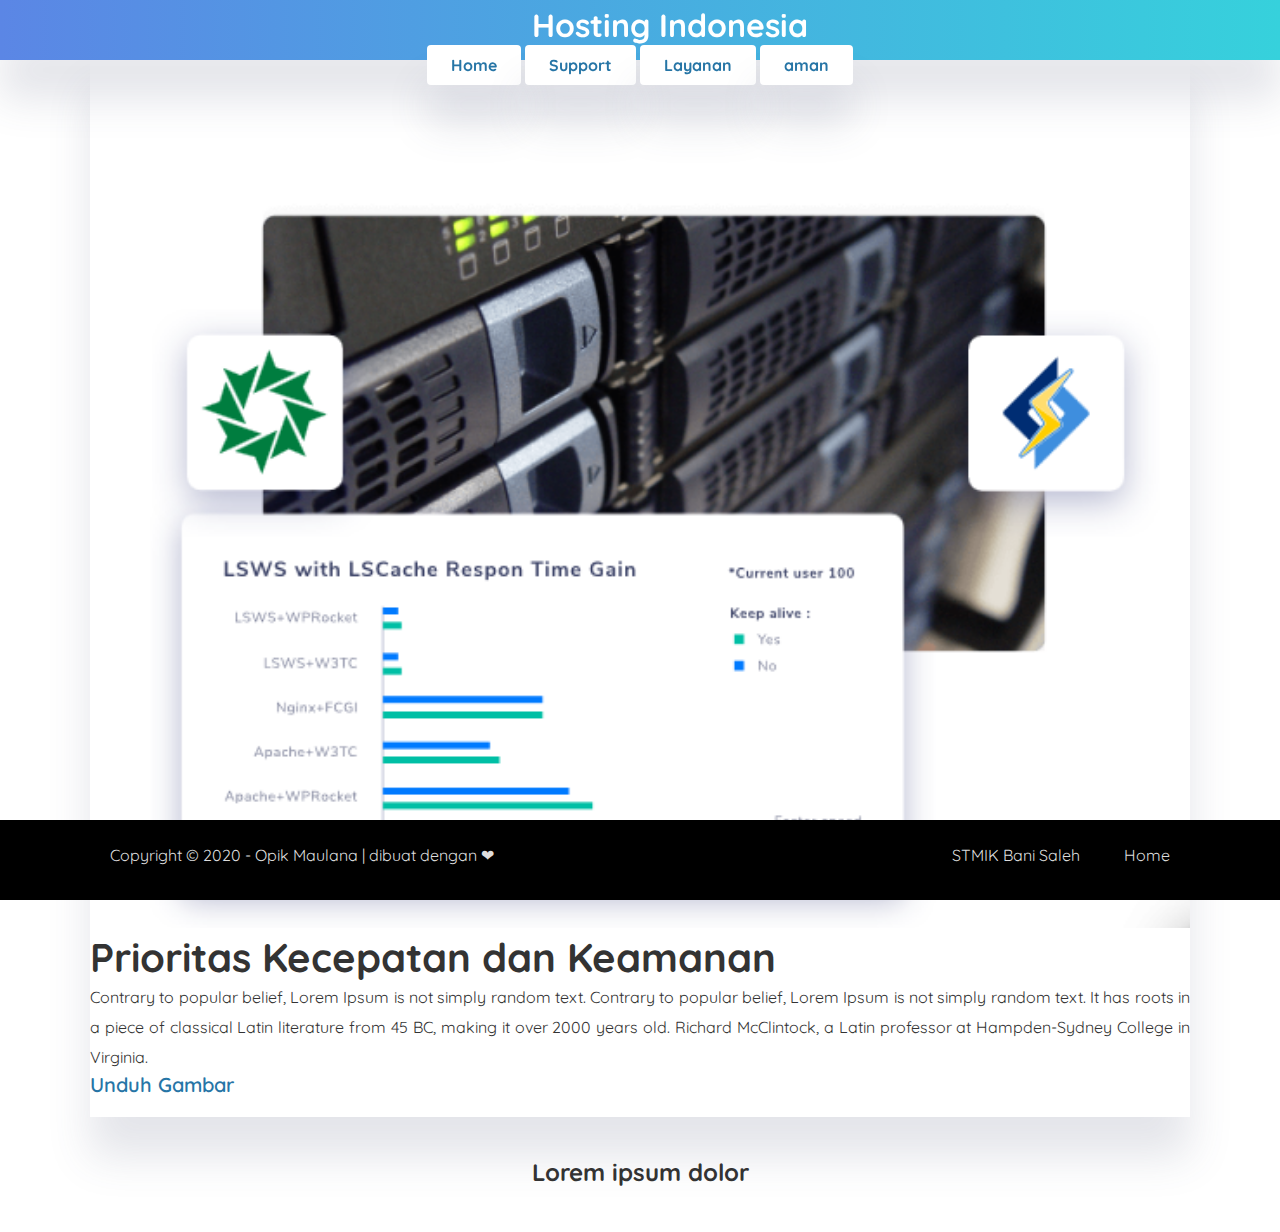
<file: aman.html>
<!DOCTYPE html>
<html>
	<head>
		<meta charset="utf-8">
		<meta name="viewport" content="width=device-width, initial-scale=1">
		<title>Tugas_1_Opik Maulana</title>
		<link rel="stylesheet" type="text/css" href="css/style.css">
		<link href="https://fonts.googleapis.com/css2?family=Quicksand:wght@500&display=swap" rel="stylesheet">
		<link rel="stylesheet" type="text/css" href="https://cdnjs.cloudflare.com/ajax/libs/font-awesome/5.13.0/css/all.min.css">
	</head>
	<body>
			<!-- bagian header -->
		<header>
		<div id="kotak_kepala">
			<div class="kepala"align="center">
				<h1><a href="">Hosting Indonesia</a></h1>
				<ul>
					<li><a href="index.html">Home</a></li>
					<li><a href="support.html">Support</a></li>
					<li><a href="layanan.html">Layanan</a></li>
					<li><a href="aman.html">aman</a></li>
				</ul>
			</div>
		</div>
		</header>
	<div id="kotak">
				<!-- bagian banner -->
		<div class="konten">
			<div class="col">
			<img src= "./img/aman.png">
						<h2 class='om-desc2'>Prioritas Kecepatan dan Keamanan</h2><p>Contrary to popular belief, Lorem Ipsum is not simply random text. Contrary to popular belief, Lorem Ipsum is not simply random text. It has roots in a piece of classical Latin literature from 45 BC, making it over 2000 years old. Richard McClintock, a Latin professor at Hampden-Sydney College in Virginia.</p>
						
						<div class='om'>
						<a class='om-link' data-slick-index='1' href="https://panel.niagahoster.co.id/ref/227318?r=hosting-murah" rel='nofollow' target='_blank'>Unduh Gambar</a>
						<br/>
						<br/>
						</div>
					</div><br/><br/>
				<center><h2>Lorem ipsum dolor</h></center><br/><br/>
			</div>
			</div>
	</div>
				<!-- bagian footer -->
		<footer>
		<div id="kotak_kaki">
			<div class="kaki">
				<div class="kaki_kiri">
					<ul>
						<li>Copyright &copy; 2020 - Opik Maulana | dibuat dengan &#10084;</li>
					</ul>
				</div>
				<div class="kaki_kanan">
					<ul>
						<li><a href="https://www.stmik.banisaleh.ac.id/view/" target="_blank">STMIK Bani Saleh</a></li>
						<li><a href="index.html">Home</a></li>
					</ul>
				</div>
			</div>
		</div>
		</footer>
	</body>
</html>
</file>
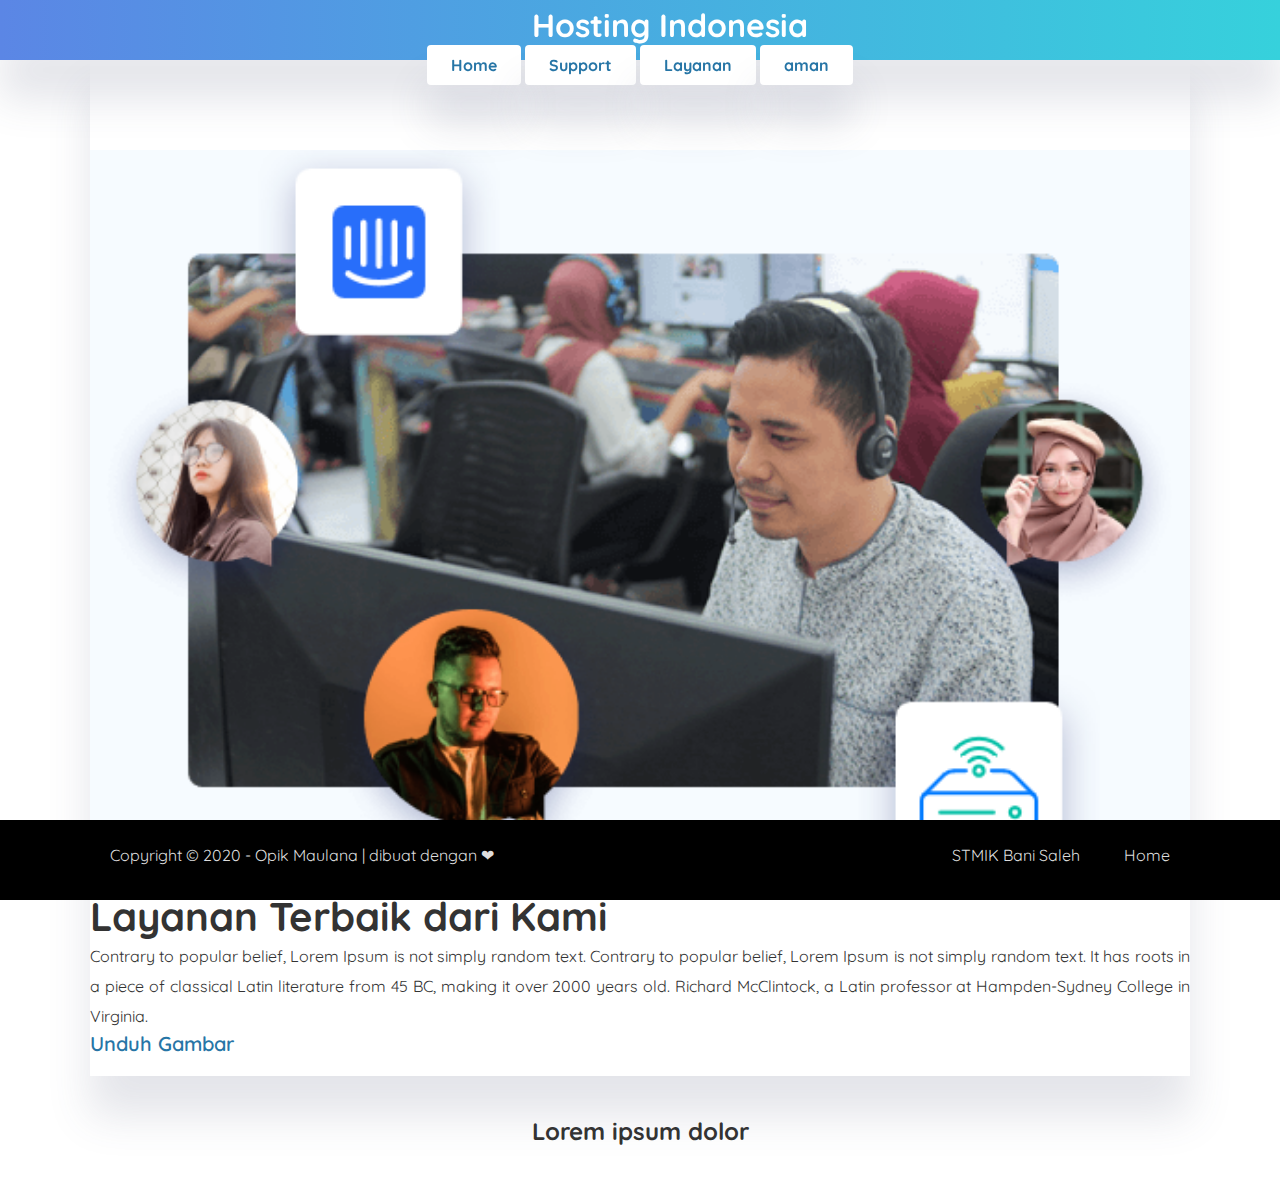
<file: layanan.html>
<!DOCTYPE html>
<html>
	<head>
		<meta charset="utf-8">
		<meta name="viewport" content="width=device-width, initial-scale=1">
		<title>Tugas_1_Opik Maulana</title>
		<link rel="stylesheet" type="text/css" href="css/style.css">
		<link href="https://fonts.googleapis.com/css2?family=Quicksand:wght@500&display=swap" rel="stylesheet">
		<link rel="stylesheet" type="text/css" href="https://cdnjs.cloudflare.com/ajax/libs/font-awesome/5.13.0/css/all.min.css">
	</head>
	<body>
			<!-- bagian header -->
		<header>
		<div id="kotak_kepala">
			<div class="kepala"align="center">
				<h1><a href="">Hosting Indonesia</a></h1>
				<ul>
					<li><a href="index.html">Home</a></li>
					<li><a href="support.html">Support</a></li>
					<li><a href="layanan.html">Layanan</a></li>
					<li><a href="aman.html">aman</a></li>
				</ul>
			</div>
		</div>
		</header>
	<div id="kotak">
				<!-- bagian banner -->
		<div class="konten">
			<div class="col">
			<img src= "./img/support.png">
						<h2 class='om-desc2'>Layanan Terbaik dari Kami</h2><p>Contrary to popular belief, Lorem Ipsum is not simply random text. Contrary to popular belief, Lorem Ipsum is not simply random text. It has roots in a piece of classical Latin literature from 45 BC, making it over 2000 years old. Richard McClintock, a Latin professor at Hampden-Sydney College in Virginia.</p>
						
						<div class='om'>
						<a class='om-link' data-slick-index='1' href="https://panel.niagahoster.co.id/ref/227318?r=hosting-murah" rel='nofollow' target='_blank'>Unduh Gambar</a>
						<br/>
						<br/>
						</div>
					</div><br/><br/>
				<center><h2>Lorem ipsum dolor</h></center><br/><br/>
			</div>
			</div>
	</div>
				<!-- bagian footer -->
		<footer>
		<div id="kotak_kaki">
			<div class="kaki">
				<div class="kaki_kiri">
					<ul>
						<li>Copyright &copy; 2020 - Opik Maulana | dibuat dengan &#10084;</li>
					</ul>
				</div>
				<div class="kaki_kanan">
					<ul>
						<li><a href="https://www.stmik.banisaleh.ac.id/view/" target="_blank">STMIK Bani Saleh</a></li>
						<li><a href="index.html">Home</a></li>
					</ul>
				</div>
			</div>
		</div>
		</footer>
	</body>
</html>
</file>
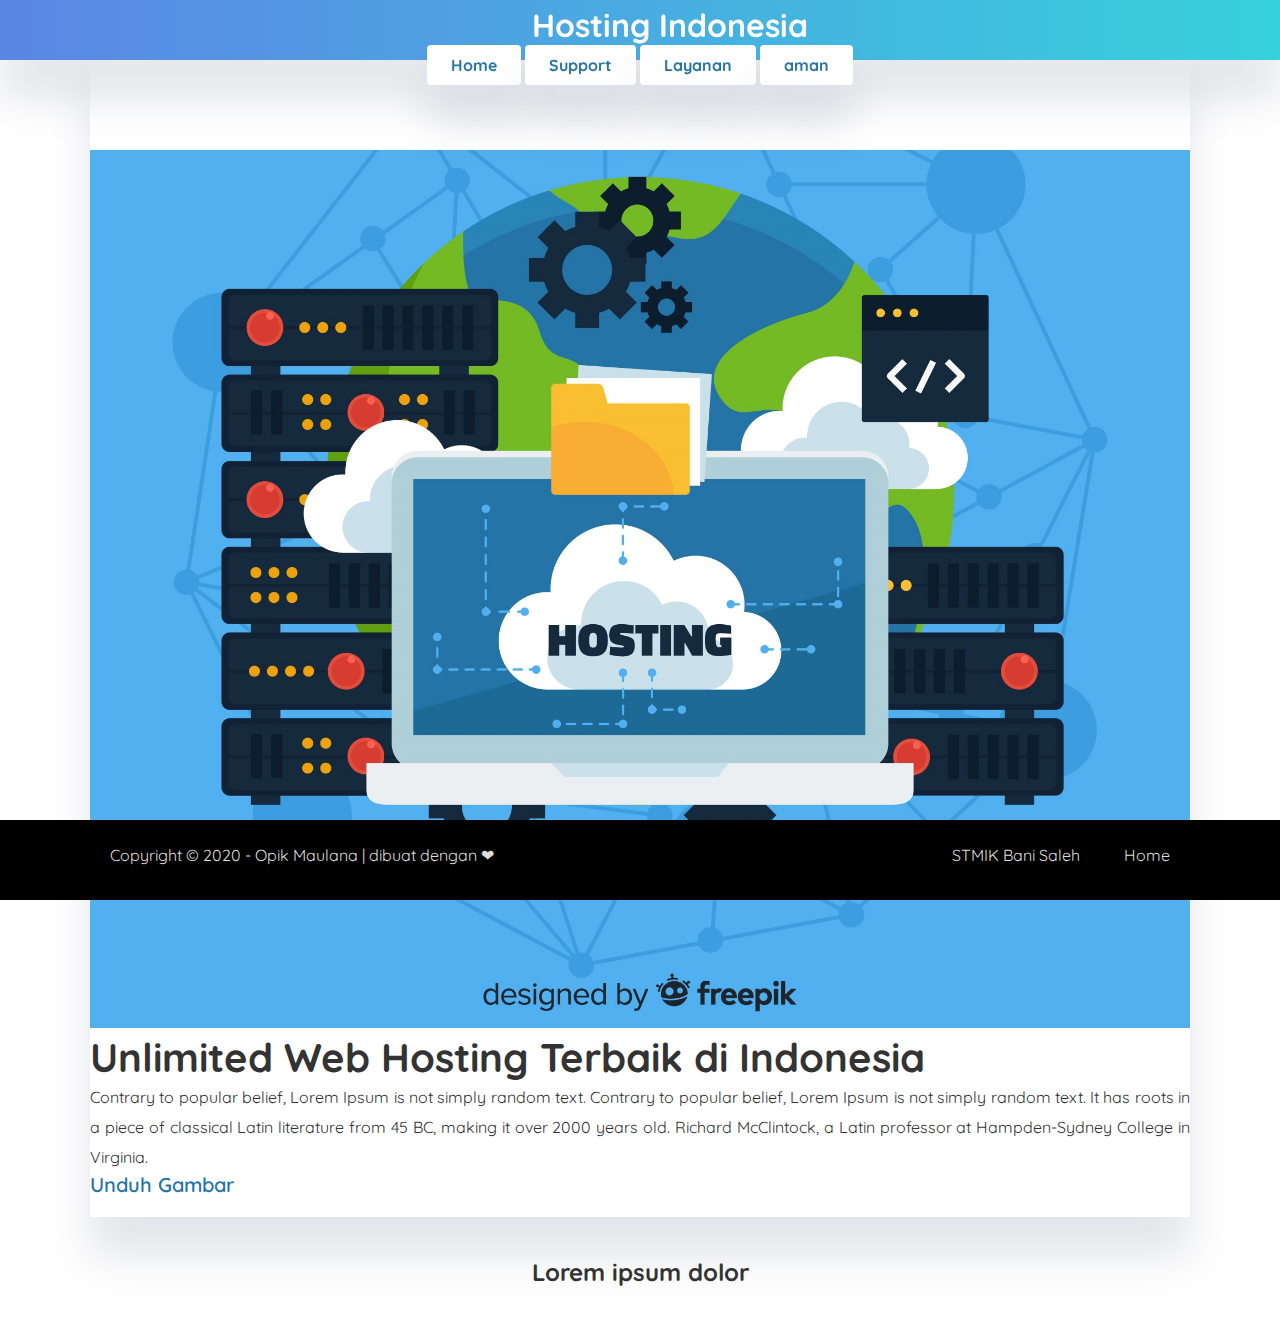
<file: support.html>
<!DOCTYPE html>
<html>
	<head>
		<meta charset="utf-8">
		<meta name="viewport" content="width=device-width, initial-scale=1">
		<title>Tugas_1_Opik Maulana</title>
		<link rel="stylesheet" type="text/css" href="css/style.css">
		<link href="https://fonts.googleapis.com/css2?family=Quicksand:wght@500&display=swap" rel="stylesheet">
		<link rel="stylesheet" type="text/css" href="https://cdnjs.cloudflare.com/ajax/libs/font-awesome/5.13.0/css/all.min.css">
	</head>
	<body>
			<!-- bagian header -->
		<header>
		<div id="kotak_kepala">
			<div class="kepala"align="center">
				<h1><a href="">Hosting Indonesia</a></h1>
				<ul>
					<li><a href="index.html">Home</a></li>
					<li><a href="support.html">Support</a></li>
					<li><a href="layanan.html">Layanan</a></li>
					<li><a href="aman.html">aman</a></li>
				</ul>
			</div>
		</div>
		</header>
	<div id="kotak">
				<!-- bagian banner -->
		<div class="konten">
			<div class="col">
			<img src= "./img/hosting.jpg">
						<h2 class='om-desc2'>Unlimited Web Hosting Terbaik di Indonesia</h2><p>Contrary to popular belief, Lorem Ipsum is not simply random text. Contrary to popular belief, Lorem Ipsum is not simply random text. It has roots in a piece of classical Latin literature from 45 BC, making it over 2000 years old. Richard McClintock, a Latin professor at Hampden-Sydney College in Virginia.</p>
						
						<div class='om'>
						<a class='om-link' data-slick-index='1' href="https://www.freepik.com/free-vector/world-hosting-service-background_3309567.htm#page=1&query=hosting&position=9" rel='nofollow' target='_blank'>Unduh Gambar</a>
						<br/>
						<br/>
						</div>
					</div><br/><br/>
				<center><h2>Lorem ipsum dolor</h></center><br/><br/>
			</div>
			</div>
	</div>
				<!-- bagian footer -->
		<footer>
		<div id="kotak_kaki">
			<div class="kaki">
				<div class="kaki_kiri">
					<ul>
						<li>Copyright &copy; 2020 - Opik Maulana | dibuat dengan &#10084;</li>
					</ul>
				</div>
				<div class="kaki_kanan">
					<ul>
						<li><a href="https://www.stmik.banisaleh.ac.id/view/" target="_blank">STMIK Bani Saleh</a></li>
						<li><a href="index.html">Home</a></li>
					</ul>
				</div>
			</div>
		</div>
		</footer>
	</body>
</html>
</file>
<file: css/style.css>
* {
	padding:0;
	margin:0;
	font-family: 'Quicksand', sans-serif;
	color: #333;
}
p {
	text-align: justify;
	line-height: 30px;
}
a {
	text-decoration: none;
	color:#5b86e5;
}
a:visited{
	color:#36d1dc;
}
a:hover{
	transition-duration: .2s;
	color: white;
}
a:link{
	color:#2675A6;
}
.kotak {
	width: 1100px;
}
#kotak_kepala {
	background: linear-gradient(to right, #5b86e5, #36d1dc);
	position: fixed !important;
    box-shadow: 0 30px 50px rgba(105, 116, 147, .1);
    -webkit-transition: .3s all ease;
	right: 0;
    left: 0;
    top: 0;
	width: 100%;
	z-index: 999;
    height: 60px;
	-webkit-box-shadow: 0 40px 40px rgba(72,83,114,.15);
}
.kepala {
	width: 1100px;
    margin: 5px auto;
    position: relative;
}
.kepala img {
    width: 40px;
    border: 3px solid white;
    border-radius: 50%;
	position: absolute;
}
.kepala h1 {
	margin-left :60px;
}
.kepala h1 a {
    color: white;
	text-decoration: none;
}
.kepala ul li {
	list-style-type: none;
	line-height: 40px;
	font-weight: bold;
	padding:0 24px;
	display: inline-block;
	background: white;
	border-radius: 4px;
	-webkit-box-shadow: 0 40px 40px rgba(72,83,114,.15);
}
.kepala ul li:hover {
	list-style-type: none;
	line-height: 40px;
	font-weight: bold;
	padding:0 24px;
	display: inline-block;
	background: #ffe926;
	border-radius: 4px;
	-webkit-box-shadow: 0 40px 40px rgba(72,83,114,.15);
}
#kotak {
	width: 1100px;
	margin: 5px auto;
    position: relative;
}
#kotak_menu_samping {
	background: transparent;
    float: right;
    margin: 0 auto;
    -webkit-box-shadow: 0 40px 40px rgba(72,83,114,.15);
    border-radius: 10px;
}
.menu_samping {
    width: 250px;
    height: 1435.8px;
    display: block;
    vertical-align: baseline;
    float: none;
	position: fixed !important;
	right:0;
	top: 50px;
	margin: 20px;
    padding: 30px;
	-webkit-box-shadow: 0 40px 40px rgba(72,83,114,.15);
}
.menu_samping ul li {
	list-style-type: none;
	line-height: 40px;
	font-weight: bold;
	padding:0 10px;
}
.menu_samping ul li:hover {
	border:3px solid #5b86e5;
	border-radius: 4px;
}
#kotak_konten {
	background: transparent;
    float: left;
    width: 70%;
    max-width: 100%;
    margin: 0 0 10px;
}
.konten {
	width: 100%;
}
#kotak_kaki {
	background: black;
    position: fixed;
    bottom: 0;
    width: 100%;
    left: 0;
    right: 0;
	height: 80px;
}
.kaki {
	width: 1100px;
    margin: 5px auto;
    position: relative;
}
.kaki  {
	width: 1100px;
    margin: 5px auto;
    position: relative;
	align: center;
}
.kaki_kiri {
	float: left;
}
.kaki_kanan {
	float: right;
}
.kaki ul li {
	list-style-type: none;
	display: inline-block;
	padding: 20px;
	color: #dddddd;
}
.kaki ul li a {
	list-style-type: none;
	color: #dddddd;
}
.col {
	width: 100%;
	background: white;
	-webkit-box-shadow: 0 40px 40px rgba(72,83,114,.15);
	margin-top: 50px;
}
.col img {
    width: 100%;
	margin-top: 100px;
}
.col-area2 {
	margin:60px 0 0 0;
	display:inline-block;
}
.col-1, .col-2, .col-1left {
	float:left;
	width:50%;
}
.kol-3 {
    padding: 0;
    float: left;
    width: 33.3%;
    transition: all 1s ease 50ms;
}
.foto2 {
    width: 250px;
    height: 250px;
    overflow: hidden;
    margin: auto;
    border-radius: 35px;
    border: 3px solid #e9e9e9;
}
.om-desc {
	padding-top:100px;
}
.om-desc1 {font-size:18px;color: rgba(0,0,0,.74);font-weight:600;animation-duration:.8s}
.fikturku, .om-desc3 {font-weight:normal;display:block;line-height:40px;}
.om-desc2 {visibility:visible;animation-duration:.8s;animation-name:fadeInLeft;font-size:40px;}
.om-desc3 {
	margin-top:1rem;
	margin-bottom:1rem;
	line-height:30px;
	color:rgba(0,0,0,.58);
	visibility:visible;
	animation-duration:.8s;
	text-align: justify;
}
.col-right {
	float:right;
	width:50%;
	}
.om-link {font-size:20px;font-weight:600;visibility:visible;animation-duration:.8s;animation-name:fadeInUp}
.pt2 {padding-top: 1rem;}
.om-img {
    min-height: 98px;
    width: 100%;
    height: 100%;
    visibility: visible;
    animation-duration: .8s;
    animation-name: fadeInUp;
}
.om-img img {
	width: 350px;
    border-radius: 4px 4px 50px 10px;
	box-shadow: 0 40px 40px rgba(72,83,114,.15);
    background-color: #fff;
}
.bellow-header-widget img, .bellow-header-widget iframe {
    max-width: 100%;
    border: none;
    overflow: hidden;
}
</file>
